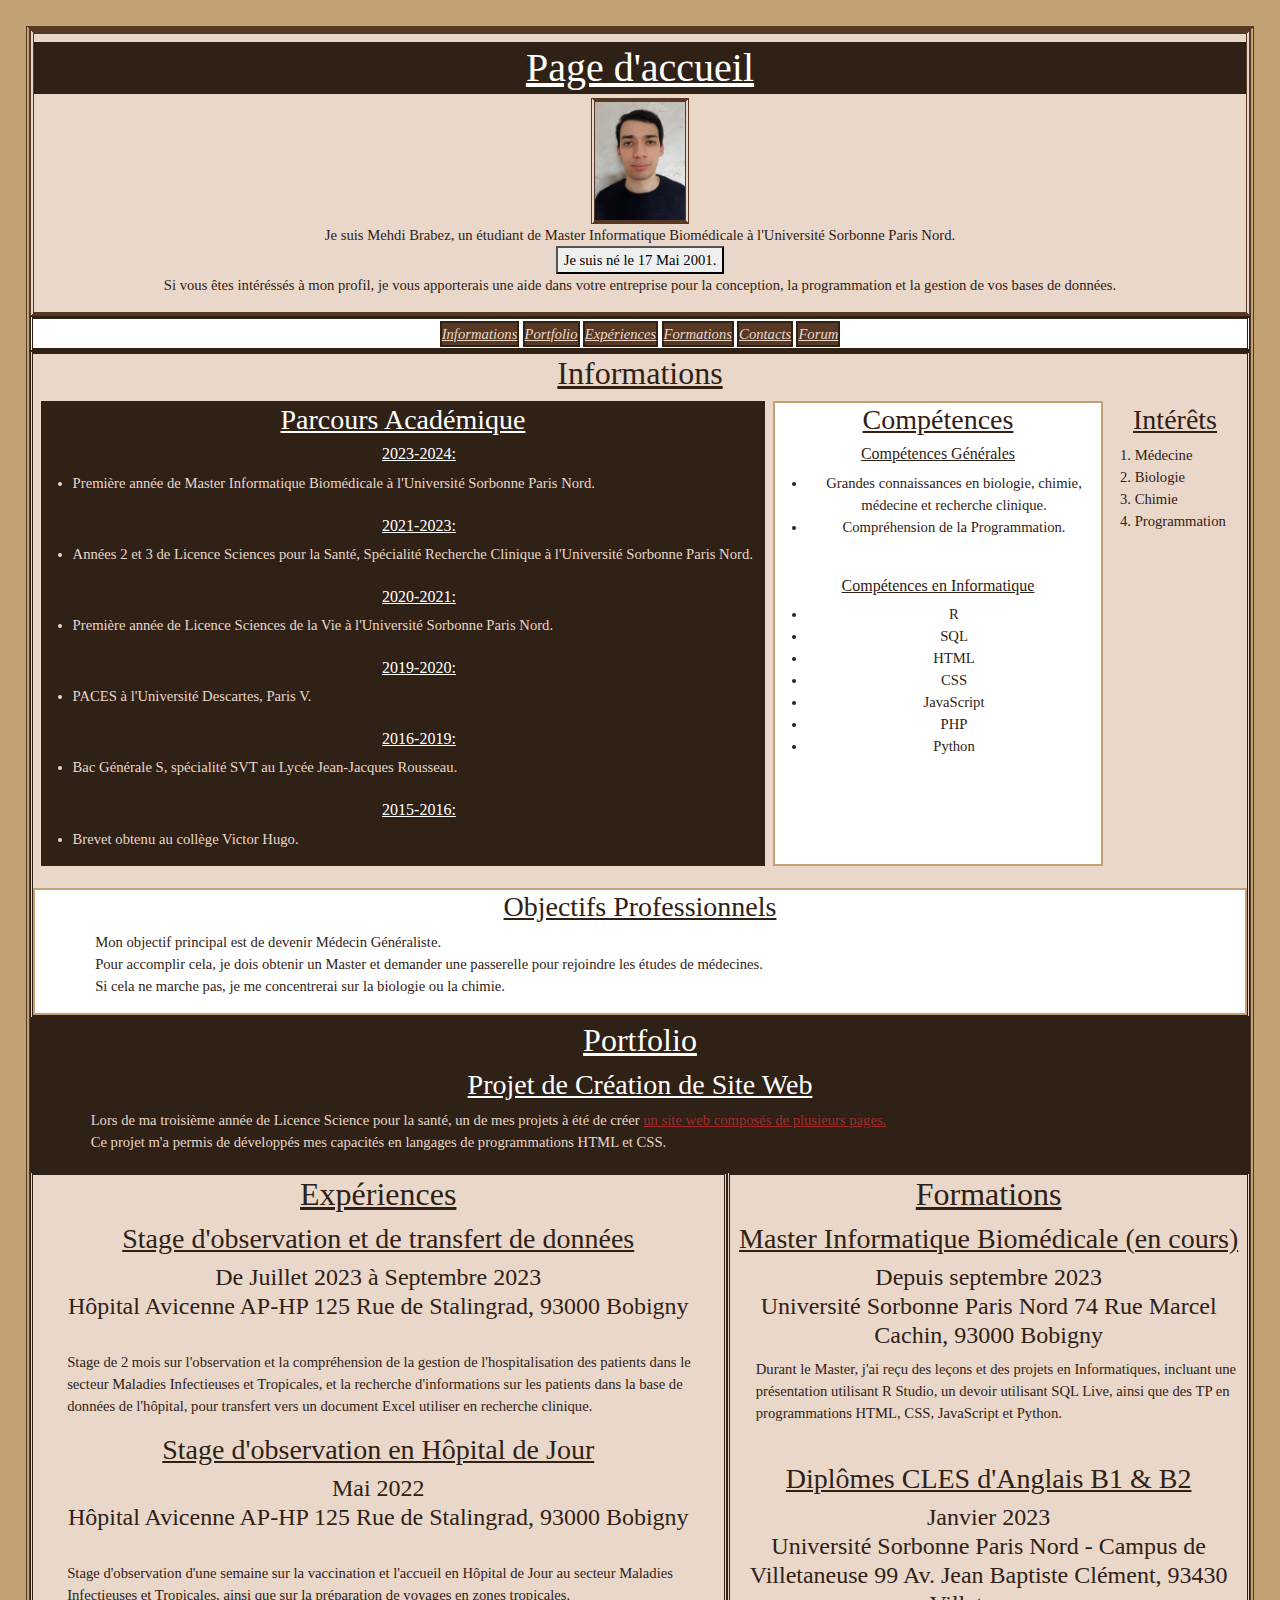
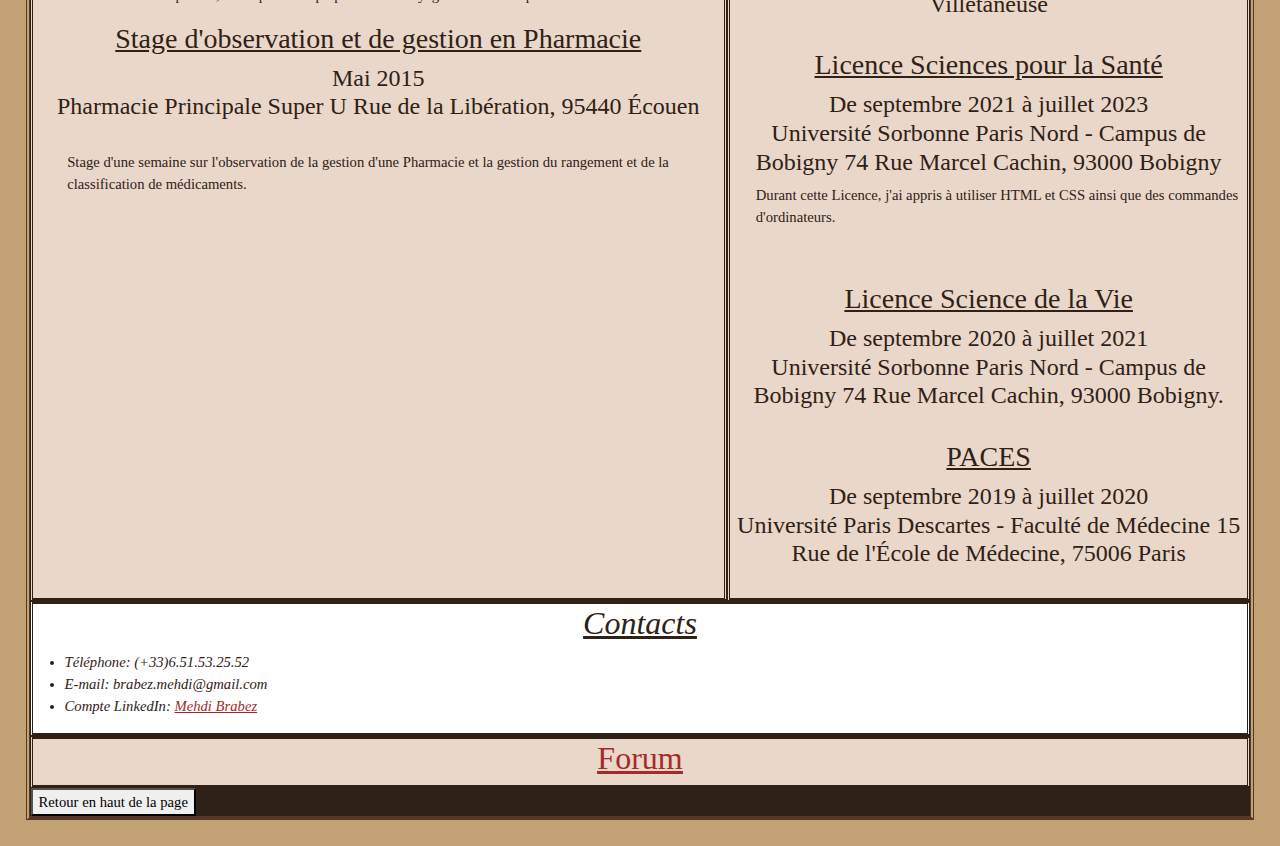
<file: index.html>
<!DOCTYPE html>
<html lang="fr">
	<head>
		<meta charset="utf-8">
		
		<link href="https://cdn.jsdelivr.net/npm/bootstrap@5.3.3/dist/css/bootstrap.min.css" rel="stylesheet" integrity="sha384-QWTKZyjpPEjISv5WaRU9OFeRpok6YctnYmDr5pNlyT2bRjXh0JMhjY6hW+ALEwIH" crossorigin="anonymous">
		<script defer src="https://cdn.jsdelivr.net/npm/bootstrap@5.3.3/dist/js/bootstrap.bundle.min.js" integrity="sha384-YvpcrYf0tY3lHB60NNkmXc5s9fDVZLESaAA55NDzOxhy9GkcIdslK1eN7N6jIeHz" crossorigin="anonymous"></script>
		
		<link rel="stylesheet" href="web.css"/>
		<script type="text/javascript" src="web.js"></script>
		
		<title>Portfolio de BRABEZ Mehdi</title>
	</head>
	<body>
		<header class="centered">
			<h1 id="top">Page d'accueil</h1>
				<div id="photo">
					<img src="images/photo.jpg" alt="Photo de Mehdi BRABEZ" />
				</div>
				<p>Je suis Mehdi Brabez, un étudiant de Master Informatique Biomédicale à l'Université Sorbonne Paris Nord.
				<br/><button type="button" onClick="unClicSurUnElement()">Je suis né le 17 Mai 2001.</button>
				<br/>Si vous êtes intéréssés à mon profil, je vous apporterais une aide dans votre entreprise pour la conception, la programmation et la gestion de vos bases de données.</p>
		</header>

	<nav class="menu">
			<div>
				<a href="#section1">Informations</a>
			</div>
			<div>
				<a href="#section2">Portfolio</a>
			</div>
			<div>
				<a href="#section3">Expériences</a>
			</div>
			<div>
				<a href="#section4">Formations</a>
			</div>
			<div>
				<a href="#section5">Contacts</a>
			</div>
			<div>
				<a href="#section6">Forum</a>
			</div>
		</nav>
		
		<section id="section1">
			<h2>Informations</h2>
				<div class="display1">
					<h3 class="contrast">Parcours Académique</h3>
					<ul>
						<h6 class="contrast">2023-2024:</h6>
						<li> Première année de Master Informatique Biomédicale à l'Université Sorbonne Paris Nord.</li>
						<br/>
						<h6 class="contrast">2021-2023:</h6>
						<li>Années 2 et 3 de Licence Sciences pour la Santé, Spécialité Recherche Clinique à l'Université Sorbonne Paris Nord.</li>
						<br/>
						<h6 class="contrast">2020-2021:</h6>
						<li>Première année de Licence Sciences de la Vie à l'Université Sorbonne Paris Nord.</li>
						<br/>
						<h6 class="contrast">2019-2020:</h6>
						<li>PACES à l'Université Descartes, Paris V.</li>
						<br/>
						<h6 class="contrast">2016-2019:</h6>
						<li>Bac Générale S, spécialité SVT au Lycée Jean-Jacques Rousseau.</li>
						<br/>
						<h6 class="contrast">2015-2016:</h6>
						<li>Brevet obtenu au collège Victor Hugo.</li>
					</ul>
				</div>
				
				<div class="display2">
					<h3>Compétences</h3>
						<h6>Compétences Générales</h6>
						<ul>
							<li class="centered">Grandes connaissances en biologie, chimie, médecine et recherche clinique.</li>
							<li class="centered">Compréhension de la Programmation. </li>
						</ul>
						<br/>

						<h6>Compétences en Informatique</h6>
						<ul>
							<li class="centered">R</li>
							<li class="centered">SQL</li>
							<li class="centered">HTML</li>
							<li class="centered">CSS</li>
							<li class="centered">JavaScript</li>
							<li class="centered">PHP</li>
							<li class="centered">Python</li>
						</ul>
					<br/>
				</div>

				<div class="display3">
					<h3>Intérêts</h3>
					<ol>
						<li>Médecine</li>
						<li>Biologie</li>
						<li>Chimie</li>
						<li>Programmation</li>
					</ol>
				</div>
				<br/>

				<div class="display4">
					<h3>Objectifs Professionnels</h3>
					<p>Mon objectif principal est de devenir Médecin Généraliste.<br/>
					Pour accomplir cela, je dois obtenir un Master et demander une passerelle pour rejoindre les études de médecines.<br/>
					Si cela ne marche pas, je me concentrerai sur la biologie ou la chimie.</p>
				</div>
		</section>
		
		<section id="section2">
			<h2 class="contrast">Portfolio</h2>
				<h3 class="contrast">Projet de Création de Site Web</h3>
				<p>Lors de ma troisième année de Licence Science pour la santé, un de mes projets à été de créer <a href="https://almy002.github.io/ProjetWeb2023/">un site web composés de plusieurs pages.</a><br/>
				Ce projet m'a permis de développés mes capacités en langages de programmations HTML et CSS.</p>
		</section>
		
		<section id="section3">
			<h2>Expériences</h2>
				<h3>Stage d'observation et de transfert de données</h3>
				<h4>De Juillet 2023 à Septembre 2023<br/>
				Hôpital Avicenne AP-HP 125 Rue de Stalingrad, 93000 Bobigny</h4>
				<br/>
				<p>Stage de 2 mois sur l'observation et la compréhension de la gestion de l'hospitalisation des patients dans le secteur Maladies Infectieuses et Tropicales, et la recherche d'informations sur les patients dans la base de données de l'hôpital, pour transfert vers un document Excel utiliser en recherche clinique.</p>
				
				<h3>Stage d'observation en Hôpital de Jour</h3>
				<h4>Mai 2022<br/>
				Hôpital Avicenne AP-HP 125 Rue de Stalingrad, 93000 Bobigny</h4>
				<br/>
				<p>Stage d'observation d'une semaine sur la vaccination et l'accueil en Hôpital de Jour au secteur Maladies Infectieuses et Tropicales, ainsi que sur la préparation de voyages en zones tropicales.</p>

				<h3>Stage d'observation et de gestion en Pharmacie</h3>
				<h4>Mai 2015<br/>
				Pharmacie Principale Super U Rue de la Libération, 95440 Écouen</h4>
				<br/>
				<p>Stage d'une semaine sur l'observation de la gestion d'une Pharmacie et la gestion du rangement et de la classification de médicaments.</p>
		</section>
		
		<section id="section4">
			<h2>Formations</h2>
				<h3>Master Informatique Biomédicale (en cours)</h3>
				<h4>Depuis septembre 2023<br/>
				Université Sorbonne Paris Nord 74 Rue Marcel Cachin, 93000 Bobigny</h4>
				<p>Durant le Master, j'ai reçu des leçons et des projets en Informatiques,
				incluant une présentation utilisant R Studio, un devoir utilisant SQL Live, ainsi
				que des TP en programmations HTML, CSS, JavaScript et Python.</p>
				<br/>
				
				<h3>Diplômes CLES d'Anglais B1 & B2</h3>
				<h4>Janvier 2023<br/>
				Université Sorbonne Paris Nord - Campus de Villetaneuse 99 Av. Jean Baptiste Clément, 93430 Villetaneuse</h4>
				<br/>
				
				<h3>Licence Sciences pour la Santé</h3>
				<h4>De septembre 2021 à juillet 2023<br/>
				Université Sorbonne Paris Nord - Campus de Bobigny 74 Rue Marcel Cachin, 93000 Bobigny</h4>
				<p>Durant cette Licence, j'ai appris à utiliser HTML et CSS ainsi que des commandes d'ordinateurs.<p>
				<br/>
				
				<h3>Licence Science de la Vie</h3>
				<h4>De septembre 2020 à juillet 2021<br/>
				Université Sorbonne Paris Nord - Campus de Bobigny 74 Rue Marcel Cachin, 93000 Bobigny.</h4>
				<br/>
				
				<h3>PACES</h3>
				<h4>De septembre 2019 à juillet 2020<br/>
				Université Paris Descartes - Faculté de Médecine 15 Rue de l'École de Médecine, 75006 Paris</h4>
				<br/>
		</section>
		
		<section id="section5">
			<h2>Contacts</h2>
				<ul>
					<li>Téléphone: (+33)6.51.53.25.52</li>
					<li>E-mail: brabez.mehdi@gmail.com</li>
					<li>Compte LinkedIn: <a href = "https://www.linkedin.com/in/mehdi-brabez-b33b0226a/">Mehdi Brabez</a></li>
				</ul>
		</section>
		
		<section id="section6">
			<h2><a href="forum/signup.php">Forum</a></h2>
		</section>
		
		<footer>
			<a href="#top"><button>Retour en haut de la page</button></a>
		</footer>
	</body>
</html>
</file>
<file: web.css>
body
{
	color:#2F2116;
	font-family:Verdana;
	font-size:11pt;
	border-color:#573824;
	border-width:4px;
	border-style:solid double;
	background-color:#C2A174;
	margin:2%;
}

header
{
	background-color: #E9D7C9;
	border-color:#573824;
	border-width:4px;
	border-style:solid double;
}

img
{
	width:8%;
	height:8%;
	border-color:#573824;
	border-width:4px;
	border-style:solid double;
}

h1
{
	text-align: center;
	background-color: #2F2116;
	color: white;
	text-decoration: underline;
	margin-bottom: 4px;
	margin-top: 8px;
	border-color: #2F2116;
	border-style: solid;
	border-width: 2px;
}

h2, h3
{
	color: #2F2116;
	text-decoration: underline;
	text-align: center;
}

h4
{
	text-align: center;
}

.centered
{
	text-align: center;
}

nav
{
	font-style: italic;
	color: #2F2116;
	text-align: left;
	border-width: 15%; 
	border-style: solid double;
	border-color: 573824;
	background-color: white;
}

.menu
{
	display: flex;
	padding: 0;
	justify-content: center;
}

.menu a
{
	display: block;
	min-width: 50%;
	
	text-align: center;
	border-width: 2px;
	border-style: solid;
	border-color: #2F2116;
	background-color: #573824;
	margin: 0.1rem;

	transition: all 1s;
	
	color: #E9D7C9;
}

.menu a:hover
{
	background-color: #E9D7C9;
	border-color: #2F2116;
	color: #573824;
}

section
{
	border-width: 15%;
	border-style: solid double;
	border-color: #2F2116;
	text-align: left;
	background-color: #E9D7C9;
}

section p
{
	margin-left: 5%;
}

section a
{
	color: brown;
}

#section2
{
	border-right: 0;
	border-left: 0;
	background-color: #2F2116;
	color: #E9D7C9;
}

#section3
{
	display: table-cell;
}

#section4
{
	display: table-cell;
}

#section5
{
	font-style: italic;
	color: #2F2116;
	text-align: left;
	border-width: 15%; 
	border-style: solid double;
	border-color: 573824;
	background-color: white;
}

h6
{
	text-decoration: underline;
	text-align: center;
}

footer
{
	color: #E9D7C9;
	background-color: #2F2116;
}

.display1
{
	display: table-cell;
	width: 45%;

	background-color: #2F2116;
	border-color:#E9D7C9;
	border-width: 8px;
	border-style: solid;
	border-bottom: 0;
	border-top: 0;

	color: #E9D7C9;
}

.contrast
{
	color: white;
}

.display2
{
	display: table-cell;
	width: 20%;

	background-color: white;
	border-color:#C2A174;
	border-width: 2px;
	border-style: solid;
}

.display3
{
	display: table-cell;
	width: 5%;
}

.display4
{
	display: table-cell;
	width: 30%;

	background-color: white;
	border-color:#C2A174;
	border-width: 2px;
	border-style: solid;
}


footer a
{
	color: #2F2116;
	background-color: white;
	border-width: 1px;
	border-color: #2F2116;
	border-style: solid;
}
</file>
